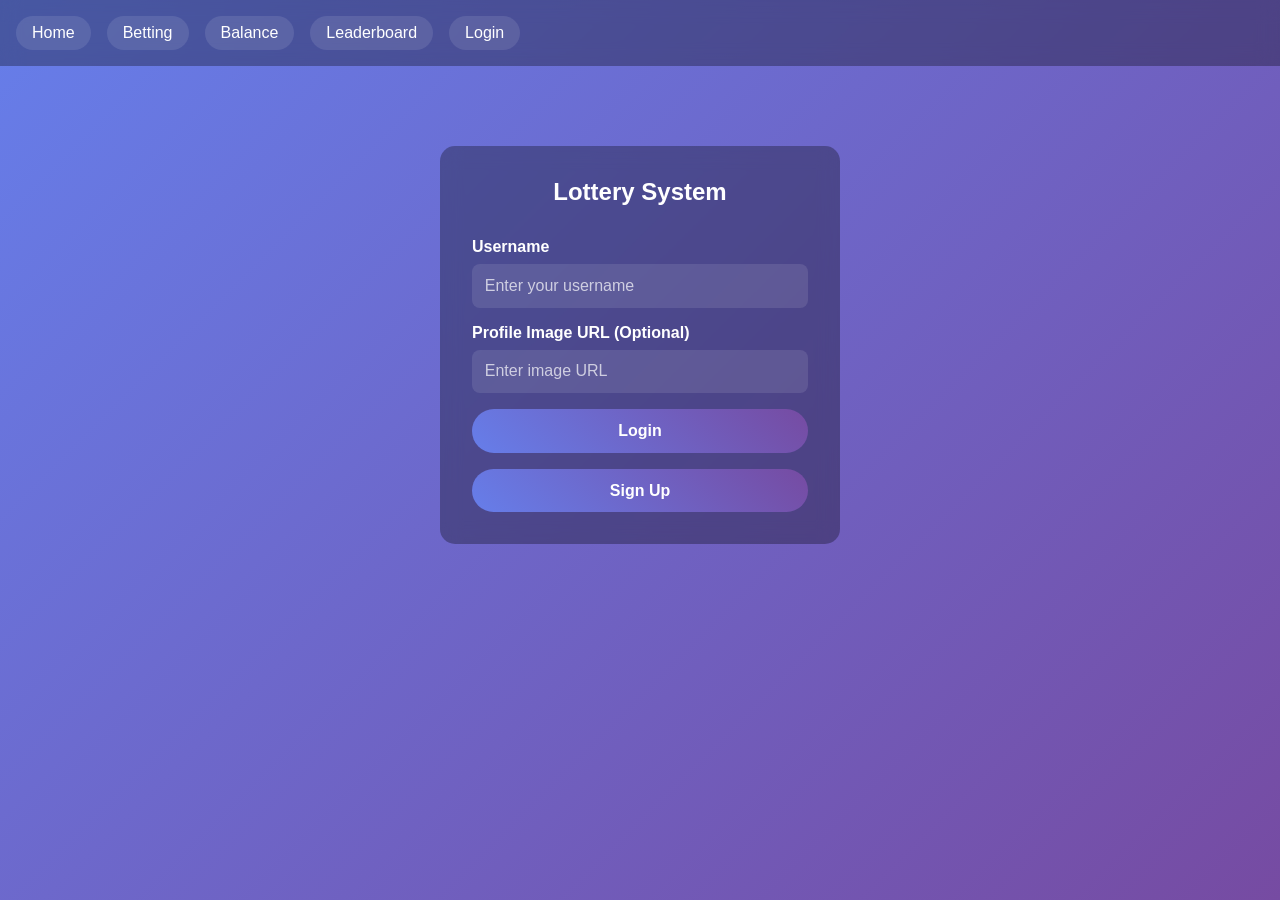
<file: index.html>
<!DOCTYPE html>
<html lang="en">
<head>
    <meta charset="UTF-8">
    <meta name="viewport" content="width=device-width, initial-scale=1.0">
    <title>Lottery System - Home</title>
    <link rel="stylesheet" href="style.css">
</head>
<body>
    <!-- Navigation -->
    <nav class="navbar">
        <div class="nav-links">
            <a href="index.html">Home</a>
            <a href="betting.html">Betting</a>
            <a href="balance.html">Balance</a>
            <a href="leaderboard.html">Leaderboard</a>
            <a href="login.html" id="loginLink">Login</a>
        </div>
    </nav>

    <div class="container">
        <!-- Clock -->
        <div class="clock" id="clock">00:00:00</div>

        <!-- User Info -->
        <div class="user-info" id="userInfo" style="display: none;">
            <img src="https://via.placeholder.com/60" alt="Profile" class="profile-image" id="profileImage">
            <div>
                <h3 id="username">Guest</h3>
                <p>Balance: <span id="balance">0</span> Coins</p>
                <span class="vip-badge vip1" id="vipBadge">VIP1</span>
            </div>
        </div>

        <!-- Lottery Containers -->
        <div class="lottery-container">
            <!-- 2D Lottery -->
            <div class="lottery-box">
                <div class="lottery-title">2D Lottery</div>
                <div class="scroll-container">
                    <div class="scroll-numbers" id="scroll2D"></div>
                </div>
                <div class="manual-draw" id="manual2D">
                    <div class="draw-time">Next Draw: --:--:--</div>
                    <div class="draw-status status-upcoming">Upcoming</div>
                    <div>Winning Number: <span class="winning-number">--</span></div>
                </div>
            </div>

            <!-- 3D Lottery -->
            <div class="lottery-box">
                <div class="lottery-title">3D Lottery</div>
                <div class="scroll-container">
                    <div class="scroll-numbers" id="scroll3D"></div>
                </div>
                <div class="manual-draw" id="manual3D">
                    <div class="draw-time">Next Draw: --:--:--</div>
                    <div class="draw-status status-upcoming">Upcoming</div>
                    <div>Winning Number: <span class="winning-number">---</span></div>
                </div>
            </div>
        </div>

        <!-- Result History -->
        <div class="history-box">
            <h3>Result History</h3>
            <div id="resultHistory"></div>
        </div>
    </div>

    <!-- Notification -->
    <div class="notification" id="notification">
        <div id="notificationMessage"></div>
    </div>

    <script src="user.js"></script>
    <script src="bets.js"></script>
    <script src="script.js"></script>
</body>
</html>
</file>
<file: style.css>
* {
    margin: 0;
    padding: 0;
    box-sizing: border-box;
}

body {
    font-family: 'Arial', sans-serif;
    background: linear-gradient(135deg, #667eea 0%, #764ba2 100%);
    min-height: 100vh;
    color: white;
}

.navbar {
    background: rgba(0, 0, 0, 0.3);
    padding: 1rem;
    display: flex;
    justify-content: space-between;
    align-items: center;
    backdrop-filter: blur(10px);
}

.nav-links {
    display: flex;
    gap: 1rem;
}

.nav-links a {
    color: white;
    text-decoration: none;
    padding: 0.5rem 1rem;
    border-radius: 20px;
    background: rgba(255, 255, 255, 0.1);
    transition: all 0.3s ease;
}

.nav-links a:hover {
    background: rgba(255, 255, 255, 0.2);
    transform: translateY(-2px);
}

.clock {
    font-size: 2rem;
    font-weight: bold;
    text-align: center;
    margin: 1rem 0;
    background: rgba(0, 0, 0, 0.3);
    padding: 1rem;
    border-radius: 10px;
    backdrop-filter: blur(10px);
}

.user-info {
    display: flex;
    align-items: center;
    gap: 1rem;
    background: rgba(0, 0, 0, 0.3);
    padding: 1rem;
    border-radius: 10px;
    margin: 1rem;
    backdrop-filter: blur(10px);
}

.profile-image {
    width: 60px;
    height: 60px;
    border-radius: 50%;
    object-fit: cover;
    border: 3px solid #ffd700;
}

.vip-badge {
    padding: 0.3rem 0.8rem;
    border-radius: 15px;
    font-size: 0.8rem;
    font-weight: bold;
}

.vip1 { background: linear-gradient(45deg, #c0392b, #e74c3c); }
.vip2 { background: linear-gradient(45deg, #d4af37, #ffd700); }
.vip3 { background: linear-gradient(45deg, #8e44ad, #9b59b6); }

.lottery-container {
    display: flex;
    gap: 2rem;
    margin: 2rem;
    flex-wrap: wrap;
}

.lottery-box {
    flex: 1;
    min-width: 300px;
    background: rgba(0, 0, 0, 0.3);
    border-radius: 15px;
    padding: 1.5rem;
    backdrop-filter: blur(10px);
    position: relative;
    overflow: hidden;
}

.lottery-title {
    text-align: center;
    font-size: 1.5rem;
    font-weight: bold;
    margin-bottom: 1rem;
    color: #ffd700;
}

.scroll-container {
    height: 150px;
    overflow: hidden;
    border: 2px solid #ffd700;
    border-radius: 10px;
    background: rgba(0, 0, 0, 0.5);
    position: relative;
}

.scroll-numbers {
    display: flex;
    flex-direction: column;
    animation: scroll 2s linear infinite;
    font-size: 3rem;
    font-weight: bold;
    text-align: center;
    line-height: 150px;
}

.scroll-numbers.stopped {
    animation: none;
}

.winning-number {
    color: #ffd700;
    text-shadow: 0 0 20px #ffd700;
}

@keyframes scroll {
    0% { transform: translateY(0); }
    100% { transform: translateY(-150px); }
}

.manual-draw {
    background: rgba(255, 255, 255, 0.1);
    border-radius: 10px;
    padding: 1rem;
    margin: 1rem 0;
    border: 2px solid #ffd700;
}

.draw-time {
    font-size: 1.2rem;
    font-weight: bold;
    color: #ffd700;
    margin-bottom: 0.5rem;
}

.draw-status {
    padding: 0.5rem 1rem;
    border-radius: 20px;
    font-weight: bold;
    display: inline-block;
    margin: 0.5rem 0;
}

.status-upcoming { background: #3498db; }
.status-active { background: #e74c3c; animation: pulse 1s infinite; }
.status-completed { background: #27ae60; }

@keyframes pulse {
    0% { opacity: 1; }
    50% { opacity: 0.7; }
    100% { opacity: 1; }
}

.history-box {
    background: rgba(0, 0, 0, 0.3);
    border-radius: 15px;
    padding: 1.5rem;
    margin: 2rem;
    backdrop-filter: blur(10px);
    max-height: 300px;
    overflow-y: auto;
}

.history-item {
    display: flex;
    justify-content: space-between;
    padding: 0.5rem;
    border-bottom: 1px solid rgba(255, 255, 255, 0.2);
    margin-bottom: 0.5rem;
}

.notification {
    position: fixed;
    top: 20px;
    right: 20px;
    background: rgba(0, 0, 0, 0.9);
    color: white;
    padding: 1rem;
    border-radius: 10px;
    border-left: 4px solid #ffd700;
    box-shadow: 0 4px 15px rgba(0, 0, 0, 0.3);
    transform: translateX(400px);
    transition: transform 0.3s ease;
    z-index: 1000;
    max-width: 300px;
}

.notification.show {
    transform: translateX(0);
}

.notification.success { border-left-color: #27ae60; }
.notification.error { border-left-color: #e74c3c; }
.notification.info { border-left-color: #3498db; }

.balance-animation {
    animation: balancePulse 0.5s ease;
}

@keyframes balancePulse {
    0% { transform: scale(1); }
    50% { transform: scale(1.1); color: #ffd700; }
    100% { transform: scale(1); }
}

.jackpot-animation {
    animation: jackpot 2s ease-in-out;
    position: relative;
}

@keyframes jackpot {
    0% { transform: scale(1); }
    25% { transform: scale(1.1); }
    50% { transform: scale(1.2); box-shadow: 0 0 30px #ffd700; }
    75% { transform: scale(1.1); }
    100% { transform: scale(1); }
}

.container {
    max-width: 1200px;
    margin: 0 auto;
    padding: 0 1rem;
}

.btn {
    background: linear-gradient(45deg, #667eea, #764ba2);
    color: white;
    border: none;
    padding: 0.8rem 2rem;
    border-radius: 25px;
    cursor: pointer;
    font-size: 1rem;
    font-weight: bold;
    transition: all 0.3s ease;
    text-decoration: none;
    display: inline-block;
}

.btn:hover {
    transform: translateY(-2px);
    box-shadow: 0 5px 15px rgba(0, 0, 0, 0.3);
}

.login-container {
    max-width: 400px;
    margin: 5rem auto;
    background: rgba(0, 0, 0, 0.3);
    padding: 2rem;
    border-radius: 15px;
    backdrop-filter: blur(10px);
}

.form-group {
    margin-bottom: 1rem;
}

.form-group label {
    display: block;
    margin-bottom: 0.5rem;
    font-weight: bold;
}

.form-group input, .form-group select {
    width: 100%;
    padding: 0.8rem;
    border: none;
    border-radius: 8px;
    background: rgba(255, 255, 255, 0.1);
    color: white;
    font-size: 1rem;
}

.form-group input::placeholder {
    color: rgba(255, 255, 255, 0.7);
}

.betting-container {
    max-width: 800px;
    margin: 2rem auto;
    background: rgba(0, 0, 0, 0.3);
    padding: 2rem;
    border-radius: 15px;
    backdrop-filter: blur(10px);
}

.bet-form {
    display: grid;
    grid-template-columns: repeat(auto-fit, minmax(200px, 1fr));
    gap: 1rem;
    margin-bottom: 2rem;
}

.bet-history {
    max-height: 400px;
    overflow-y: auto;
}

.bet-item {
    display: flex;
    justify-content: space-between;
    align-items: center;
    padding: 1rem;
    background: rgba(255, 255, 255, 0.1);
    border-radius: 8px;
    margin-bottom: 0.5rem;
}

.bet-status {
    padding: 0.3rem 0.8rem;
    border-radius: 15px;
    font-size: 0.8rem;
    font-weight: bold;
}

.status-win { background: #27ae60; }
.status-lose { background: #e74c3c; }
.status-pending { background: #f39c12; }

.leaderboard {
    max-width: 600px;
    margin: 2rem auto;
    background: rgba(0, 0, 0, 0.3);
    border-radius: 15px;
    padding: 2rem;
    backdrop-filter: blur(10px);
}

.leaderboard-item {
    display: flex;
    align-items: center;
    gap: 1rem;
    padding: 1rem;
    background: rgba(255, 255, 255, 0.1);
    border-radius: 8px;
    margin-bottom: 0.5rem;
}

.rank {
    font-size: 1.5rem;
    font-weight: bold;
    color: #ffd700;
    min-width: 40px;
}

.balance-page {
    max-width: 600px;
    margin: 2rem auto;
    background: rgba(0, 0, 0, 0.3);
    border-radius: 15px;
    padding: 2rem;
    backdrop-filter: blur(10px);
}

.redeem-form {
    display: flex;
    gap: 1rem;
    margin-top: 2rem;
}

.redeem-form input {
    flex: 1;
    padding: 0.8rem;
    border: none;
    border-radius: 8px;
    background: rgba(255, 255, 255, 0.1);
    color: white;
    font-size: 1rem;
}

@media (max-width: 768px) {
    .lottery-container {
        flex-direction: column;
    }
    
    .nav-links {
        flex-wrap: wrap;
        gap: 0.5rem;
    }
    
    .nav-links a {
        font-size: 0.9rem;
        padding: 0.4rem 0.8rem;
    }
    
    .clock {
        font-size: 1.5rem;
    }
}
</file>
